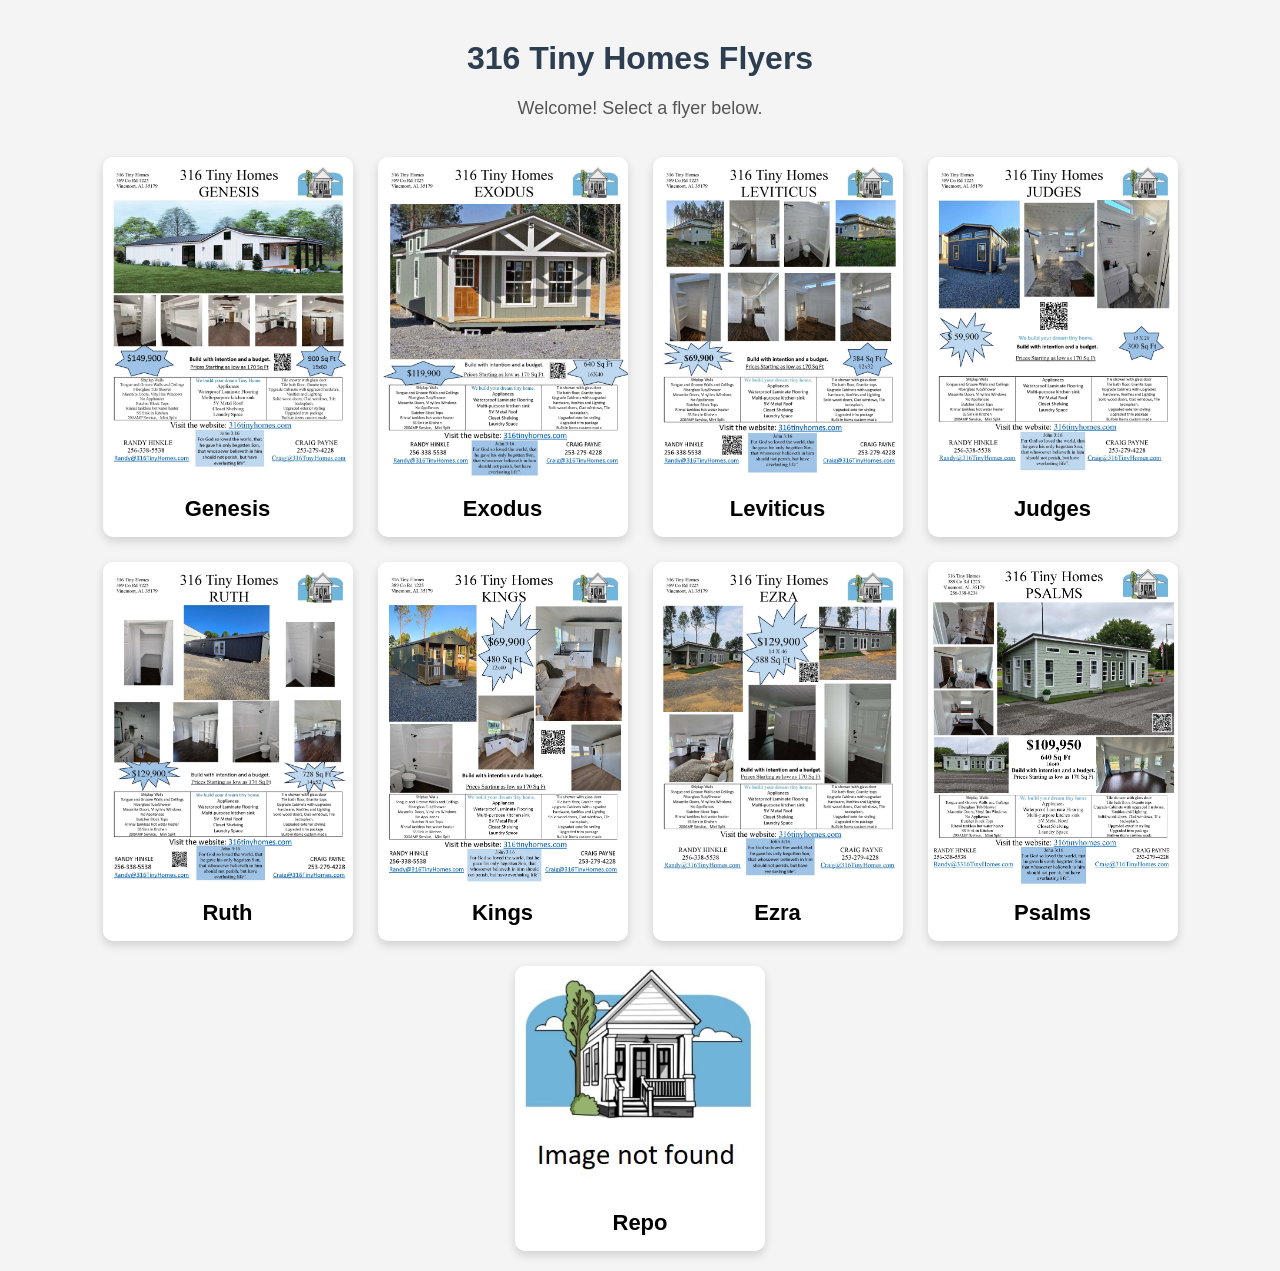
<file: index.html>
<!DOCTYPE html>
<html lang="en">

<head>

    <meta charset="UTF-8">

    <meta name="viewport"
          content="width=device-width, initial-scale=1.0">

    <title>316 Tiny Homes Flyers</title>

    <link rel="stylesheet" href="style.css">

</head>

<body>

    <h1>316 Tiny Homes Flyers</h1>

    <p>
        Welcome! Select a flyer below.
    </p>

    <div id="flyerList">

    </div>

    <script src="script.js"></script>

</body>

</html>
</file>
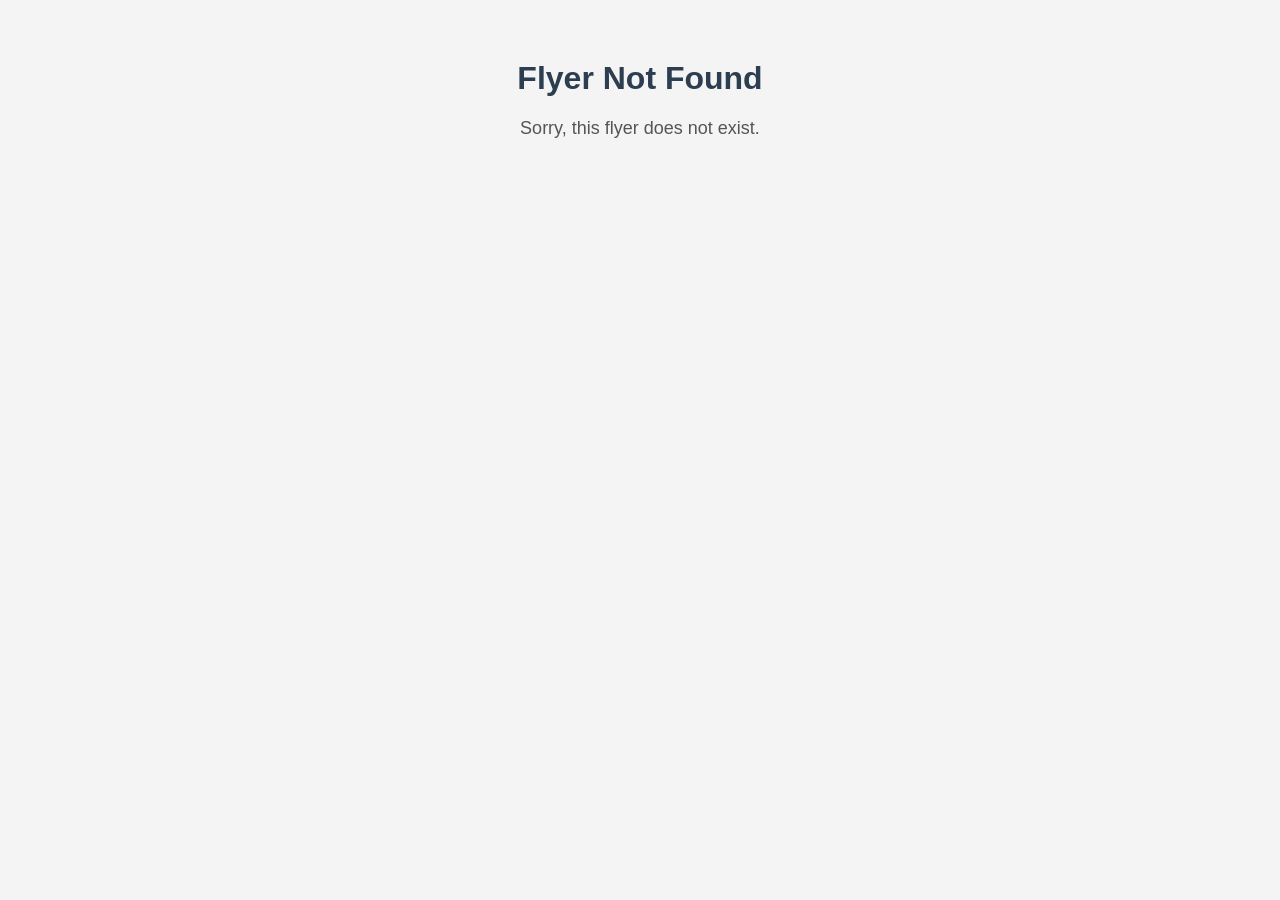
<file: flyer.html>
<!DOCTYPE html>
<html lang="en">

<head>

    <meta charset="UTF-8">

    <meta name="viewport" 
          content="width=device-width, initial-scale=1.0">


    <title>316 Tiny Homes</title>

    <link rel="stylesheet" href="style.css">

</head>


<body>


    <div id="flyerDisplay">

    </div>


<script>
const params = new URLSearchParams(window.location.search);


const flyerID = params.get("id");


fetch("flyers.json")

.then(response => response.json())


.then(flyers => {


    const flyer = flyers.find(item => item.id === flyerID);



    const display = document.getElementById("flyerDisplay");



    if (!flyer) {


        display.innerHTML = `

            <h1>Flyer Not Found</h1>

            <p>
            Sorry, this flyer does not exist.
            </p>

        `;


        return;

    }



    display.innerHTML = `

        <h1>${flyer.title}</h1>

        <img
            src="${flyer.image}"
            alt="${flyer.title}"
            class="fullFlyer"
        >

        <div class="button-container">
            <a
                href="https://316tinyhomes.com/"
                target="_blank"
                class="website-button"
            >
                Visit Our Main Website
            </a>
        </div>

        <div class="button-container">
            <a
                href="https://316tinyhomes.com/3d-flip-book/316-tiny-homes/"
                target="_blank"
                class="website-button2"
            >
                Check Out Our Brochure
            </a>
        </div>
    `;


});


</script>


</body>

</html>
</file>
<file: style.css>
/* ===== GENERAL PAGE STYLING ===== */
body {
    font-family: Arial, Helvetica, sans-serif;

    background-color: #f4f4f4;

    margin: 0;

    padding: 0;

    text-align: center;
}

/* ===== MAIN PAGE TITLE ===== */

h1 {

    color: #2c3e50;

    margin-top: 40px;

}

/* ===== WELCOME MESSAGE ===== */

p {

    color: #555;

    font-size: 18px;

}

/* ===== CONTAINER THAT WILL HOLD THE FLYERS ===== */

#flyerList {

    display: flex;

    flex-wrap: wrap;

    justify-content: center;

    gap: 25px;

    padding: 20px;

}

/* ===== EACH FLYER CARD ===== */

.card {

    width: 250px;

    background: white;

    border-radius: 10px;

    overflow: hidden;

    text-decoration: none;

    color: black;

    box-shadow: 0 4px 10px rgba(0,0,0,.15);

    transition: transform .2s;

}

/* Makes the card "lift" slightly when the mouse is over it */

.card:hover {

    transform: scale(1.03);

}

/* Flyer thumbnail */

.card img {

    width: 100%;

    display: block;

}

/* Flyer title */

.card h2 {
 
    margin: 15px;

    font-size: 22px;

}

.fullFlyer {

    width: 100%;

    max-width: 600px;

    height: auto;

    border-radius: 10px;

    box-shadow: 0 4px 15px rgba(0,0,0,.2);
}


#flyerDisplay {
    max-width: 700px;
    margin: auto;
    padding: 20px;
    padding-bottom: 160px;
}

.website-button {
    position: fixed;
    bottom: 70px;
    right: 20px;
    padding: 12px 24px;
    background-color: #0066cc;
    color: white;
    text-decoration: none;
    border-radius: 30px;
    font-weight: bold;
    box-shadow: 0 4px 8px rgba(0,0,0,0.2);
    z-index: 1000;
}

.website-button:hover {
    background-color: #004999;

}

.website-button2 {
    position: fixed;
    bottom: 20px;
    right: 20px;
    padding: 12px 24px;
    background-color: #0066cc;
    color: white;
    text-decoration: none;
    border-radius: 30px;
    font-weight: bold;
    box-shadow: 0 4px 8px rgba(0,0,0,0.2);
    z-index: 1000;
}

.website-button2:hover {
    background-color: #004999;

}
</file>
